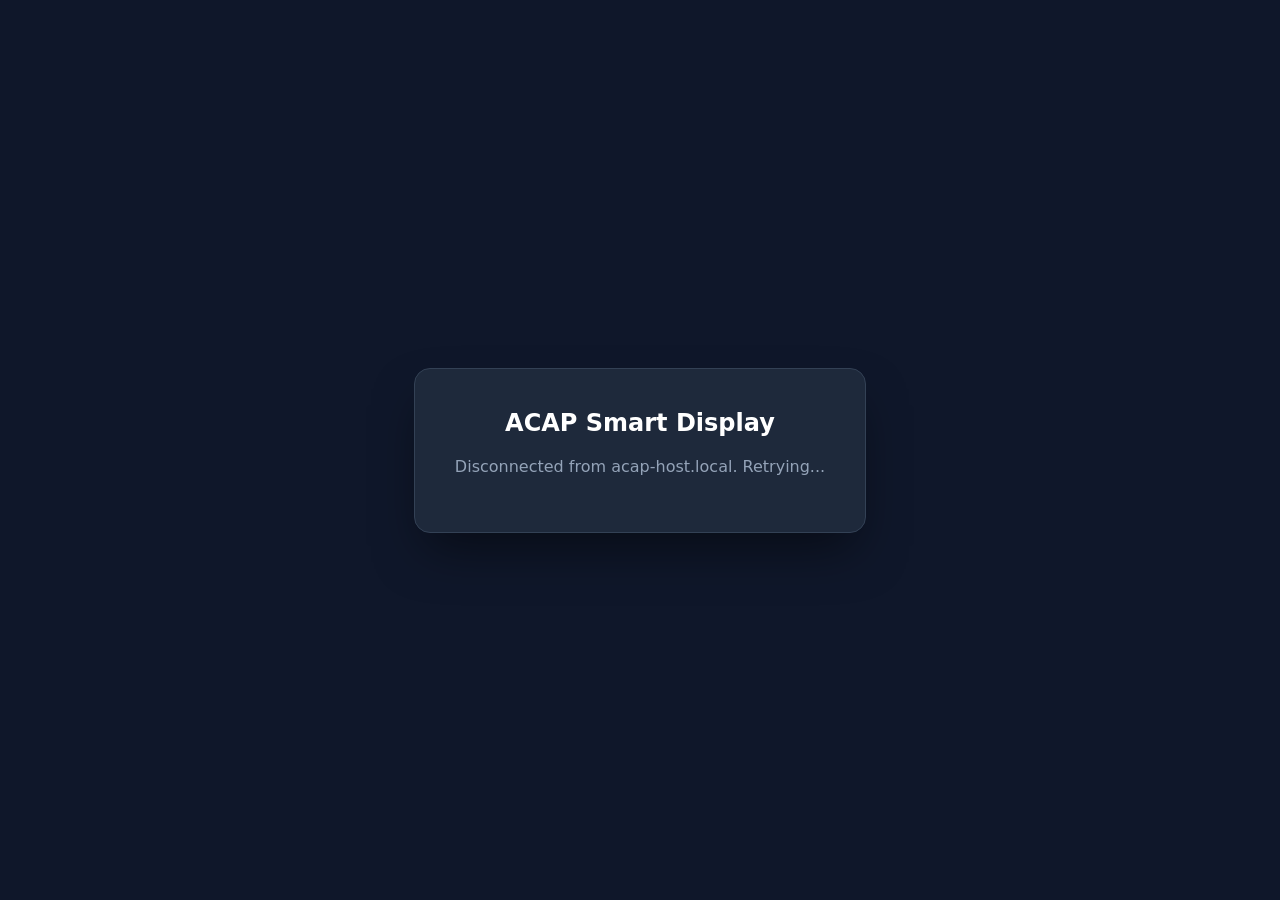
<file: WIRED_RASPI/index.html>
<!DOCTYPE html>
<html lang="en">
<head>
    <meta charset="UTF-8">
    <meta name="viewport" content="width=device-width, initial-scale=1.0">
    <title>ACAP Smart Display</title>
    <link rel="stylesheet" href="index.css">
</head>

<body>

    <div id="setup-screen">

        <h2 style="margin-top:0;">
            ACAP Smart Display
        </h2>

        <p id="status" style="color:#94a3b8;">
            Connecting...
        </p>

    </div>


    <div id="waiting-screen">
        WAITING FOR DATA...
    </div>


    <div id="data-screen">

        <div class="detail-row">
            <span class="detail-label">Merit Number</span>
            <span class="detail-value" id="display-sno">-</span>
        </div>

        <div class="value name-value" id="display-name">-</div>

        <div class="detail-row">
            <span class="detail-label">Application ID</span>
            <span class="detail-value" id="display-id">-</span>
        </div>

    </div>


    <div id="seats-screen">

        <h2 class="seats-heading">Seats Available</h2>

        <div class="seats-grid">
            <div class="seat-box">
                <div class="seat-title">CMPN</div>
                <div class="seat-count" id="seat-CMPN">&#8211;</div>
                <div class="seat-sub">seats</div>
            </div>
            <div class="seat-box">
                <div class="seat-title">INFT</div>
                <div class="seat-count" id="seat-INFT">&#8211;</div>
                <div class="seat-sub">seats</div>
            </div>
            <div class="seat-box">
                <div class="seat-title">AURO</div>
                <div class="seat-count" id="seat-AURO">&#8211;</div>
                <div class="seat-sub">seats</div>
            </div>
            <div class="seat-box">
                <div class="seat-title">EXTC</div>
                <div class="seat-count" id="seat-EXTC">&#8211;</div>
                <div class="seat-sub">seats</div>
            </div>
            <div class="seat-box">
                <div class="seat-title">AIDS</div>
                <div class="seat-count" id="seat-AIDS">&#8211;</div>
                <div class="seat-sub">seats</div>
            </div>
            <div class="seat-box">
                <div class="seat-title">ECS</div>
                <div class="seat-count" id="seat-ECS">&#8211;</div>
                <div class="seat-sub">seats</div>
            </div>
        </div>

    </div>


    <div id="message-screen">
        <div class="message-text" id="message-text">-</div>
    </div>


    <script src="backend.js"></script>
</body>
</html>
</file>
<file: WIRED_RASPI/index.css>
body {
    margin: 0;
    padding: 0;
    background-color: #0f172a;
    color: white;
    font-family: 'Segoe UI', system-ui, sans-serif;
    display: flex;
    flex-direction: column;
    justify-content: center;
    align-items: center;
    height: 100vh;
    overflow: hidden;
}

#setup-screen {
    background: #1e293b;
    padding: 40px;
    border-radius: 16px;
    box-shadow: 0 25px 50px -12px rgba(0,0,0,.5);
    text-align: center;
    border: 1px solid #334155;
}

#setup-screen input {
    font-size: 24px;
    padding: 15px;
    width: 300px;
    border: 2px solid #475569;
    border-radius: 8px;
    margin-bottom: 20px;
    text-align: center;
    background: #0f172a;
    color: white;
    outline: none;
}

#setup-screen input:focus {
    border-color: #6366f1;
}

#setup-screen button {
    font-size: 20px;
    padding: 15px 30px;
    background: #4f46e5;
    color: white;
    border: none;
    border-radius: 8px;
    cursor: pointer;
    font-weight: bold;
}

#setup-screen button:hover {
    opacity: .9;
}

#waiting-screen {
    display: none;
    font-size: 5vw;
    font-weight: 800;
    color: #475569;
    letter-spacing: 4px;
    animation: pulse 2s infinite;
}

#data-screen {
    display: none;
    width: 90%;
    max-width: 1400px;
    background: #1e293b;
    padding: 60px;
    border-radius: 24px;
    box-shadow: 0 0 40px rgba(79,70,229,.3);
    border: 4px solid #4f46e5;
    text-align: center;
}

.label {
    font-size: 32px;
    color: #94a3b8;
    text-transform: uppercase;
    letter-spacing: 2px;
    margin-bottom: 10px;
}

.value {
    font-size: 64px;
    font-weight: bold;
    color: #f8fafc;
    margin-bottom: 40px;
}

.name-value {
    font-size: 95px;
    color: #10b981;
    text-shadow: 0 0 20px rgba(16,185,129,.4);
    margin-bottom: 40px;
}

.detail-row {
    display: flex;
    justify-content: center;
    align-items: center;
    gap: 20px;
    margin-bottom: 32px;
}

.detail-row:last-child {
    margin-bottom: 0;
}

.detail-label {
    font-size: 50px;
    color: #f59e0b;
    text-shadow: 0 0 30px rgba(245,158,11,.35);
    text-transform: uppercase;
    letter-spacing: 2px;
    line-height: 1;
}

.detail-value {
    font-size: 90px;
    font-weight: bold;
    color: #10b981;
    text-shadow: 0 0 20px rgba(16,185,129,.4);
    line-height: 1;
}

#status {
    margin-top: 20px;
    color: #94a3b8;
}

@keyframes pulse {
    0% { opacity: .3; }
    50% { opacity: 1; }
    100% { opacity: .3; }
}

/* ============================================================
   SEATS SCREEN
   ============================================================ */

#seats-screen {
    display: none;
    width: 92%;
    max-width: 1500px;
    text-align: center;
}

.seats-heading {
    font-size: 2.2vw;
    font-weight: 800;
    color: #94a3b8;
    text-transform: uppercase;
    letter-spacing: 3px;
    margin: 0 0 32px;
}

.seats-grid {
    display: grid;
    grid-template-columns: repeat(3, 1fr);
    gap: 24px;
}

.seat-box {
    background: #1e293b;
    border: 1px solid #334155;
    border-radius: 20px;
    padding: 36px 20px;
    box-shadow: 0 25px 50px -12px rgba(0,0,0,.4);
}

.seat-title {
    font-size: 4vw;
    font-weight: 800;
    letter-spacing: 2px;
    color: #f59e0b;
    text-shadow: 0 0 20px rgba(245,158,11,.35);
    margin-bottom: 14px;
}

.seat-count {
    font-size: 6vw;
    font-weight: 800;
    color: #10b981;
    text-shadow: 0 0 20px rgba(16,185,129,.4);
    line-height: 1;
    margin-bottom: 10px;
}

.seat-sub {
    font-size: 1.1vw;
    color: #94a3b8;
    text-transform: uppercase;
    letter-spacing: 2px;
}

@media (max-width: 900px) {
    .seats-grid { grid-template-columns: repeat(2, 1fr); }
    .seat-title, .seats-heading { font-size: 1.4rem; }
    .seat-count { font-size: 3rem; }
    .seat-sub { font-size: 0.8rem; }
}

/* ============================================================
   MESSAGE SCREEN
   ============================================================ */

#message-screen {
    display: none;
    width: 92%;
    max-width: 1400px;
    text-align: center;
}

.message-text {
    font-size: 15vw;
    font-weight: 800;
    color: #f59e0b;
    text-shadow: 0 0 30px rgba(245,158,11,.35);
    line-height: 1.1;
    word-break: break-word;
}
</file>
